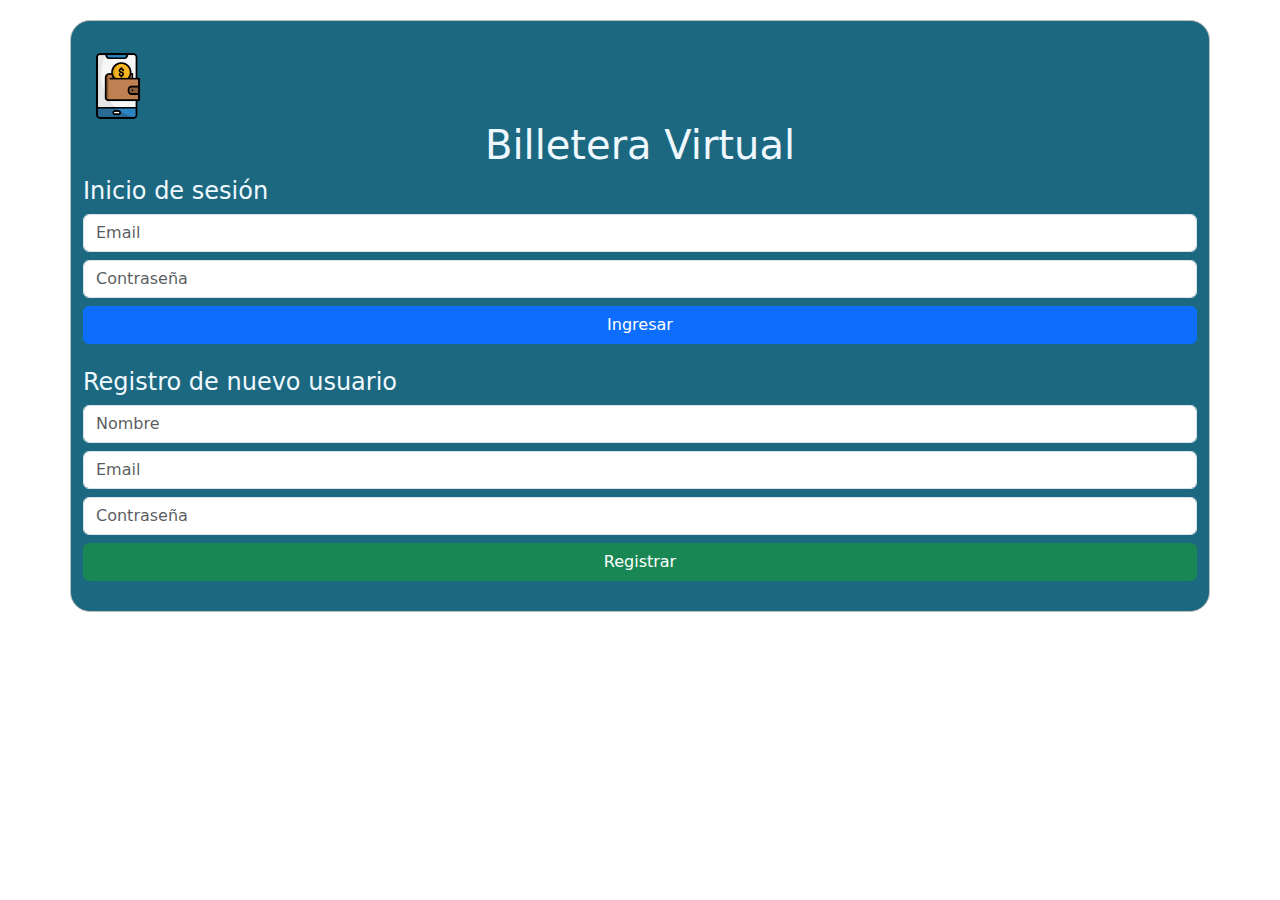
<file: index.html>
<!DOCTYPE html>
<html lang="es">

<head>
  <meta charset="UTF-8" />
  <meta name="viewport" content="width=device-width, initial-scale=1.0" />
  <title>Fintech App</title>
  <link rel="stylesheet" href="css/style.css">
  <link href="https://cdn.jsdelivr.net/npm/bootstrap@5.3.0/dist/css/bootstrap.min.css" rel="stylesheet" />

</head>

<body>
  <div class="container">
    <img src="img/flat.png" alt="logo" width="70" />
    <h1 class="text-center">Billetera Virtual</h1>

    <div id="alertContainer"></div>

    <div id="loginForm">
      <h4>Inicio de sesión</h4>
      <input type="email" id="loginEmail" class="form-control my-2" placeholder="Email" />
      <input type="password" id="loginContraseña" class="form-control my-2" placeholder="Contraseña" />
      <button class="btn btn-primary w-100" onclick="handleLogin()">
        Ingresar
      </button>
    </div>

    <div id="registerForm" class="mt-4">
      <h4>Registro de nuevo usuario</h4>
      <input type="text" id="registerNombre" class="form-control my-2" placeholder="Nombre" />
      <input type="email" id="registerEmail" class="form-control my-2" placeholder="Email" />
      <input type="password" id="registerContraseña" class="form-control my-2" placeholder="Contraseña" />
      <button class="btn btn-success w-100" onclick="handleRegister()">
        Registrar
      </button>
    </div>
  </div>

  <script>
    class Usuario {
      constructor(nombre, email, contraseña, saldo = 0) {
        this.nombre = nombre;
        this.email = email;
        this.contraseña = contraseña;
        this.saldo = saldo;
        this.movimientos = [];
      }

      ingresarDinero(monto) {
        if (monto > 0) {
          this.saldo += monto;
          this.movimientos.push(`Ingreso: +$${monto}`);
          return `Has ingresado $${monto}. Saldo actual: $${this.saldo}`;
        }
        return "Monto inválido";
      }

      transferirDinero(monto, destinatario) {
        if (monto > 0 && this.saldo >= monto) {
          this.saldo -= monto;
          destinatario.saldo += monto;
          this.movimientos.push(
            `Transferencia: -$${monto} a ${destinatario.email}`
          );
          destinatario.movimientos.push(
            `Transferencia: +$${monto} de ${this.email}`
          );
          return `Has transferido $${monto} a ${destinatario.email}`;
        }
        return "Fondos insuficientes o monto inválido";
      }

      verMovimientos() {
        return this.movimientos.length > 0
          ? this.movimientos
          : "No hay movimientos";
      }
    }

    const usuarios = [];

    function mostrarAlerta(mensaje, tipo) {
      document.getElementById(
        "alertContainer"
      ).innerHTML = `<div class="alert alert-${tipo} alert-dismissible fade show" role="alert">
            ${mensaje}
            <button type="button" class="btn-close" data-bs-dismiss="alert" aria-label="Close"></button>
          </div>`;
    }

    function handleRegister() {
      const nombre = document.getElementById("registerNombre").value;
      const email = document.getElementById("registerEmail").value;
      const contraseña = document.getElementById("registerContraseña").value;
      const resultado = registrarUsuario(nombre, email, contraseña);
      mostrarAlerta(
        resultado,
        resultado === "Registro exitoso" ? "success" : "danger"
      );
      // Limpiar los campos de registro
      document.getElementById("registerNombre").value = "";
      document.getElementById("registerEmail").value = "";
      document.getElementById("registerContraseña").value = "";
    }

    function handleLogin() {
      const email = document.getElementById("loginEmail").value;
      const contraseña = document.getElementById("loginContraseña").value;
      const user = login(email, contraseña);
      if (typeof user === "object") {
        sessionStorage.setItem("usuario", JSON.stringify(user));
        window.location.href = "transacciones.html";
      } else {
        mostrarAlerta(user, "danger");
      }
      // Limpiar los campos de inicio de sesión
      document.getElementById("loginEmail").value = "";
      document.getElementById("loginContraseña").value = "";
    }

    function registrarUsuario(nombre, email, contraseña) {
      if (!email) {
        return "El email no puede estar vacío";
      }
      if (!contraseña) {
        return "La contraseña no puede estar vacía";
      }
      if (
        contraseña.length < 8 ||
        !/[A-Z]/.test(contraseña) ||
        !/[0-9]/.test(contraseña) ||
        !/[^A-Za-z0-9]/.test(contraseña)
      ) {
        return "La contraseña debe tener al menos 8 caracteres y contener una mayúscula, un número y un carácter especial";
      }
      if (usuarios.some((u) => u.email === email)) {
        return "El email ya está registrado";
      }
      const nuevoUsuario = new Usuario(nombre, email, contraseña);
      usuarios.push(nuevoUsuario);
      return "Registro exitoso";
    }

    function login(email, contraseña) {
      if (!email) {
        return "El email no puede estar vacío";
      }
      if (!contraseña) {
        return "La contraseña no puede estar vacía";
      }
      const user = usuarios.find(
        (u) => u.email === email && u.contraseña === contraseña
      );
      return user ? user : "Email o contraseña incorrectos";
    }
  </script>
  <script src="https://cdn.jsdelivr.net/npm/bootstrap@5.3.0/dist/js/bootstrap.bundle.min.js"></script>
</body>

</html>
</file>
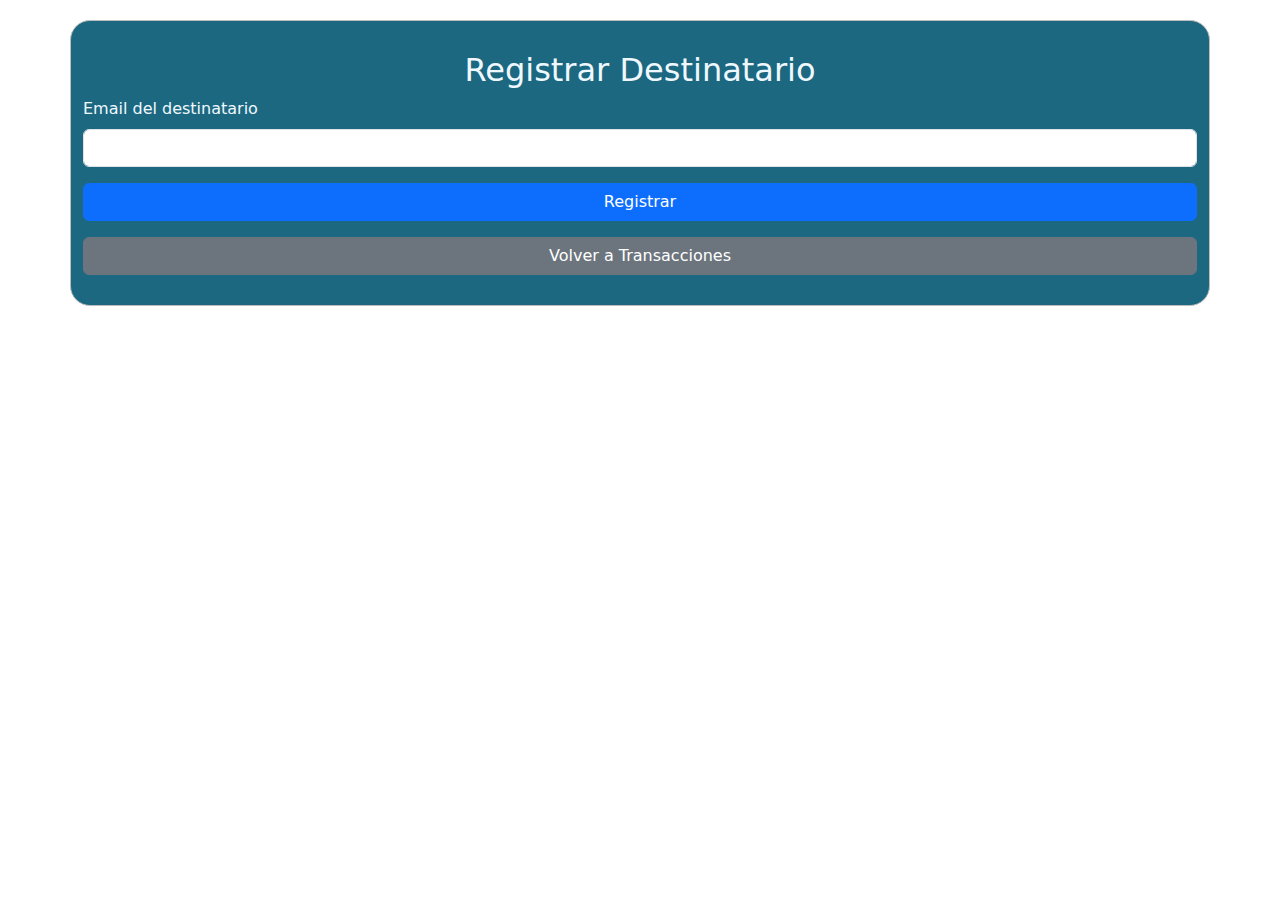
<file: registrar_destinatario.html>
<!DOCTYPE html>
<html lang="es">

<head>
    <meta charset="UTF-8">
    <meta name="viewport" content="width=device-width, initial-scale=1.0">
    <title>Registrar Destinatario</title>
    <link rel="stylesheet" href="css/style.css">
    <link href="https://cdn.jsdelivr.net/npm/bootstrap@5.3.0/dist/css/bootstrap.min.css" rel="stylesheet">

</head>

<body>

    <div class="container">
        <h2 class="text-center">Registrar Destinatario</h2>
        <div id="alertContainer"></div>

        <form id="registroForm">
            <div class="mb-3">
                <label for="email" class="form-label">Email del destinatario</label>
                <input type="email" class="form-control" id="email" required>
            </div>
            <button type="submit" class="btn btn-primary w-100">Registrar</button>
            <a href="transacciones.html" class="btn btn-secondary mt-3 w-100">Volver a Transacciones</a>
        </form>
    </div>

    <script src="js/registroDestinatario.js"></script>
    <script src="https://cdn.jsdelivr.net/npm/bootstrap@5.3.0/dist/js/bootstrap.bundle.min.js"></script>
</body>

</html>
</file>
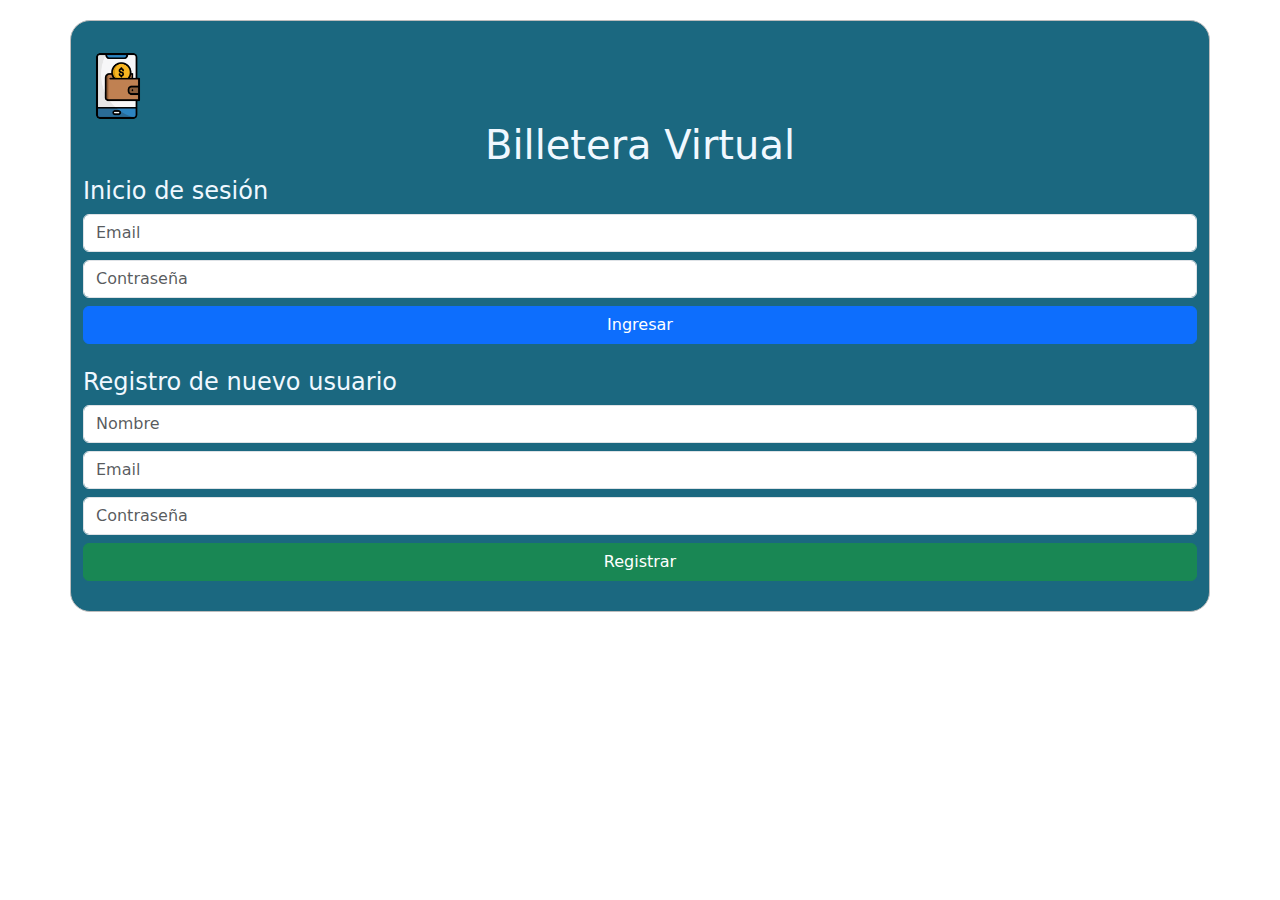
<file: transacciones.html>
<!DOCTYPE html>
<html lang="es">

<head>
  <meta charset="UTF-8" />
  <meta name="viewport" content="width=device-width, initial-scale=1.0" />
  <title>Transacciones</title>
  <link rel="stylesheet" href="css/style.css">
  <script src="js/transacciones.js"></script>
  <link href="https://cdn.jsdelivr.net/npm/bootstrap@5.3.0/dist/css/bootstrap.min.css" rel="stylesheet" />
  <link rel="stylesheet" href="https://cdnjs.cloudflare.com/ajax/libs/font-awesome/6.0.0/css/all.min.css" />

</head>

<body>
  <div class="container">
    <h2 class="text-center">Gestión de Cuenta</h2>
    <h2 id="nombreUsuario">Bienvenido, usuario</h2>
    <div id="alertContainer"></div>

    <h4>Mi saldo: <span id="saldo">$0</span></h4>

    <div class="mt-3">
      <h5>Ingresar Dinero</h5>
      <input type="number" id="montoIngreso" class="form-control" placeholder="Monto a ingresar" />
      <button class="btn btn-success mt-2 w-100" onclick="ingresarDinero()">
        Ingresar
      </button>
    </div>

    <div class="mt-3">
      <h5>Transferir Dinero</h5>

      <p>
        <a href="registrar_destinatario.html" class="btn btn-sm btn-secondary">Agrega un nuevo destinatario <i
            class="fas fa-plus"></i></a>
      </p>

      <select id="usuarioDestino" class="form-select">
        <option value="">Selecciona destinatario de tu lista</option>
      </select>
      <input type="number" id="montoTransferencia" class="form-control mt-2" placeholder="Monto a transferir" />
      <button class="btn btn-warning mt-2 w-100" onclick="transferirDinero()">
        Transferir
      </button>
    </div>
    <hr />

    <h4 class="mt-4">Historial de Transacciones</h4>
    <ul id="listaTransacciones" class="list-group mt-3"></ul>

    <h4 class="mt-4">Destinatarios Registrados</h4>
    <ul id="listaDestinatarios" class="list-group mt-3"></ul>

    <button class="btn btn-danger mt-3 w-100" onclick="logout()">
      Salir
    </button>
  </div>


  <script src="https://cdn.jsdelivr.net/npm/bootstrap@5.3.0/dist/js/bootstrap.bundle.min.js"></script>
</body>

</html>
</file>
<file: css/style.css>
body {
    background-color: #ffffff;
    color: #111111;
}

.container {
    max-width: 300px;
    margin-top: 20px;
    margin-bottom: 20px;
    border: 1px solid #bdbdbd;
    color: aliceblue;
    padding: 30px;
    border-radius: 20px;
    background-color: rgb(27, 104, 128);
}
</file>
